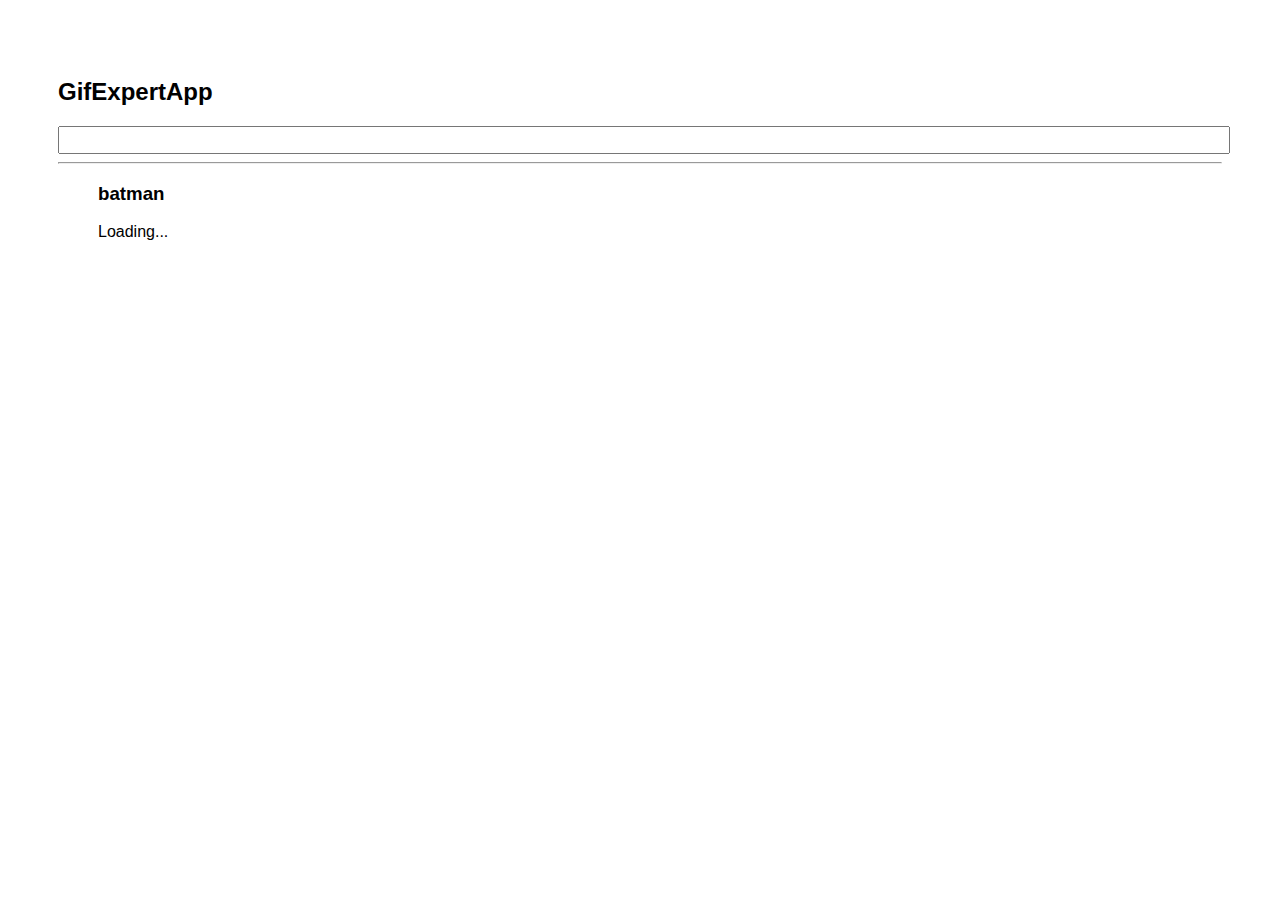
<file: docs/index.html>
<!doctype html>
<html lang="en">

<head>
    <meta charset="utf-8" />
    <link rel="icon" href="./favicon.ico" />
    <meta name="viewport" content="width=device-width,initial-scale=1" />
    <meta http-equiv="Content-Security-Policy" content="upgrade-insecure-requests">
    <meta name="theme-color" content="#000000" />
    <meta name="description" content="Web site created using create-react-app" />
    <link rel="apple-touch-icon" href="./logo192.png" />
    <link rel="manifest" href="./manifest.json" />
    <link rel="stylesheet" href="https://cdnjs.cloudflare.com/ajax/libs/animate.css/4.1.1/animate.min.css" />
    <title>Giff Expert App</title>
    <script defer="defer" src="./static/js/main.cb14a558.js"></script>
    <link href="./static/css/main.b6caae08.css" rel="stylesheet">
</head>

<body><noscript>You need to enable JavaScript to run this app.</noscript>
    <div id="root"></div>
</body>

</html>
</file>
<file: docs/static/css/main.b6caae08.css>
*{font-family:Franklin Gothic Medium,Arial Narrow,Arial,sans-serif}body{padding:50px}input{color:#cf8e3f;font-size:1.2rem;width:100%}.card-grid{display:flex;flex-direction:row;flex-wrap:wrap}.card{align-content:center;border:1px solid grey;border-radius:6px;margin-bottom:10px;margin-right:10px;overflow:hidden}.card p{padding:5px;text-align:center}.card img{max-height:250px}
/*# sourceMappingURL=main.b6caae08.css.map*/
</file>
